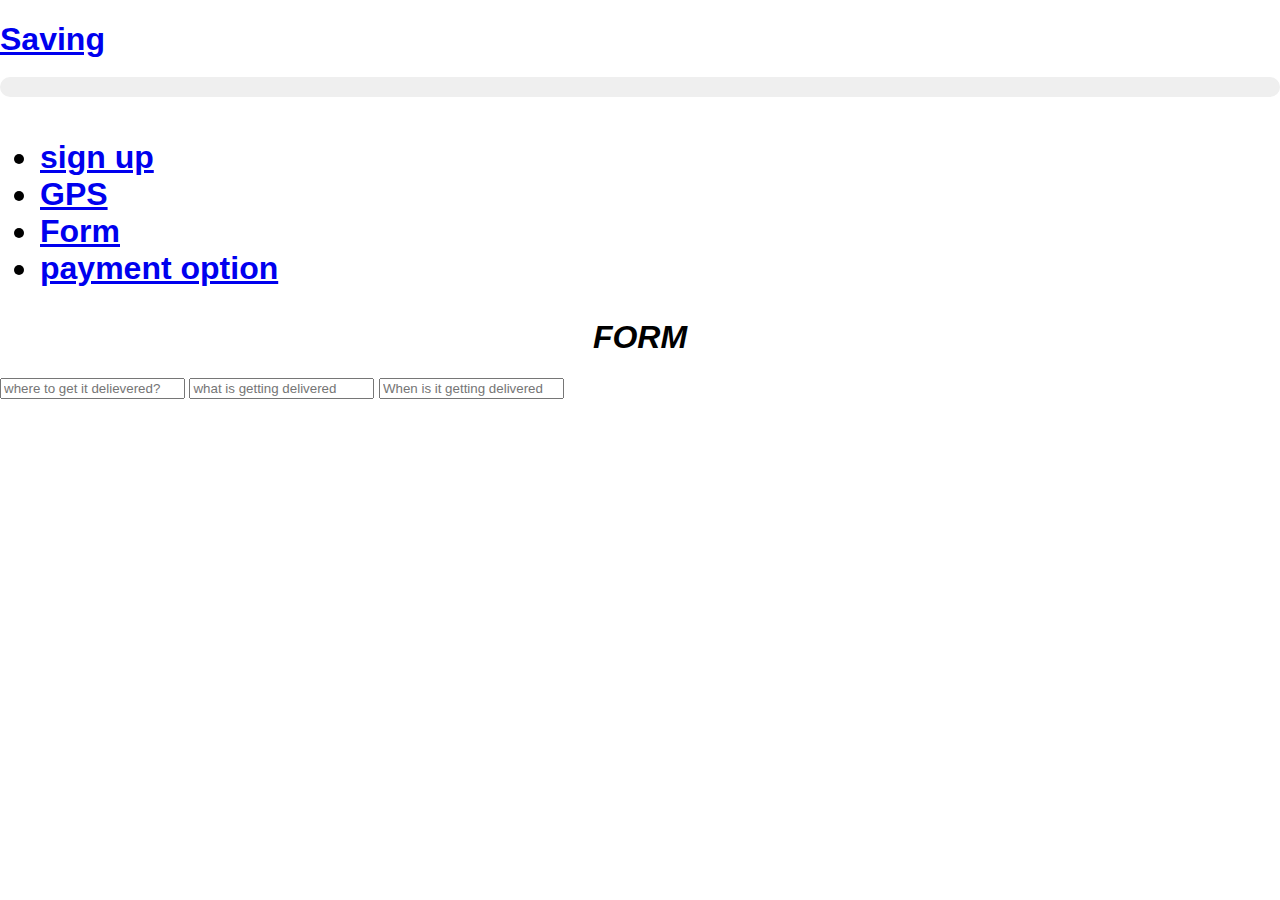
<file: form.html>
<!DOCTYPE html>
<html lang="en">

<head>
    <meta charset="UTF-8">
    <meta name="viewport" content="width=device-width, initial-scale=1.0">

    <!-- boothstrap css -->
    <link rel="stylesheet" href="https://cdn.jsdelivr.net/npm/bootstrap@4.5.3/dist/css/bootstrap.min.css"
        integrity="sha384-TX8t27EcRE3e/ihU7zmQxVncDAy5uIKz4rEkgIXeMed4M0jlfIDPvg6uqKI2xXr2" crossorigin="anonymous">
    <!-- BOOTSTRAP THEME -->
    <link rel="stylesheet" href="https://bootswatch.com/4/cyborg/bootstrap.min.css">
    <link rel="stylesheet" href="style.css">
    <title>Saving!</title>
    <title> Saving </title>
</head>
<h1 class="text-center bg-secondary">
    <a class="mehead" href="index.html">Saving
    </a>
 <!--  NAV BAR -->
    <nav class="navbar bg-light sticky-top navbar-light navbar-expand-lg">
		<div class="container">
			<a href="index.html" class="navbar-brand">
            </a>
			<button class="navbar-toggler" type="button" data-toggle="collapse" data-target="#navbarResponsive" aria-controls="navbarNavDropdown" aria-expanded="false" aria-label="Toggle navigation">
				<span class="navbar-toggler-icon"></span>
			</button>
			<div class="collapse navbar-collapse" id="navbarResponsive">
				<ul class="navbar-nav ml-auto">
                    <li class="nav-item">
                        <a class="nav-link" href="sign up.html">sign up
                        </li>
                        <li class="nav-item">
                            <a class="nav-link" href="GPS.html">GPS</a>
                        </li>
                        <li class="nav-item">
                            <a class="nav-link" href="Form.html">Form</a>
                        </li>
                        <li class="nav-item">
                            <a class="nav-link" href="payment option.html">payment option</a>
                        </li>
				</ul>

			</div>
		</div>
    </nav>
    <h1 style=" text-align: center; font-style: italic">
        FORM
    </h1>
    <div class="form">
        <form>
            <input type="text" ckass="input-box" placeholder="where to get it delievered?">
            <input type="text" ckass="input-box" placeholder="what is getting delivered ">
            <input type="text" ckass="input-box" placeholder="When is it getting delivered">
        </form>
    </div>
    </body>
    </html>
</file>
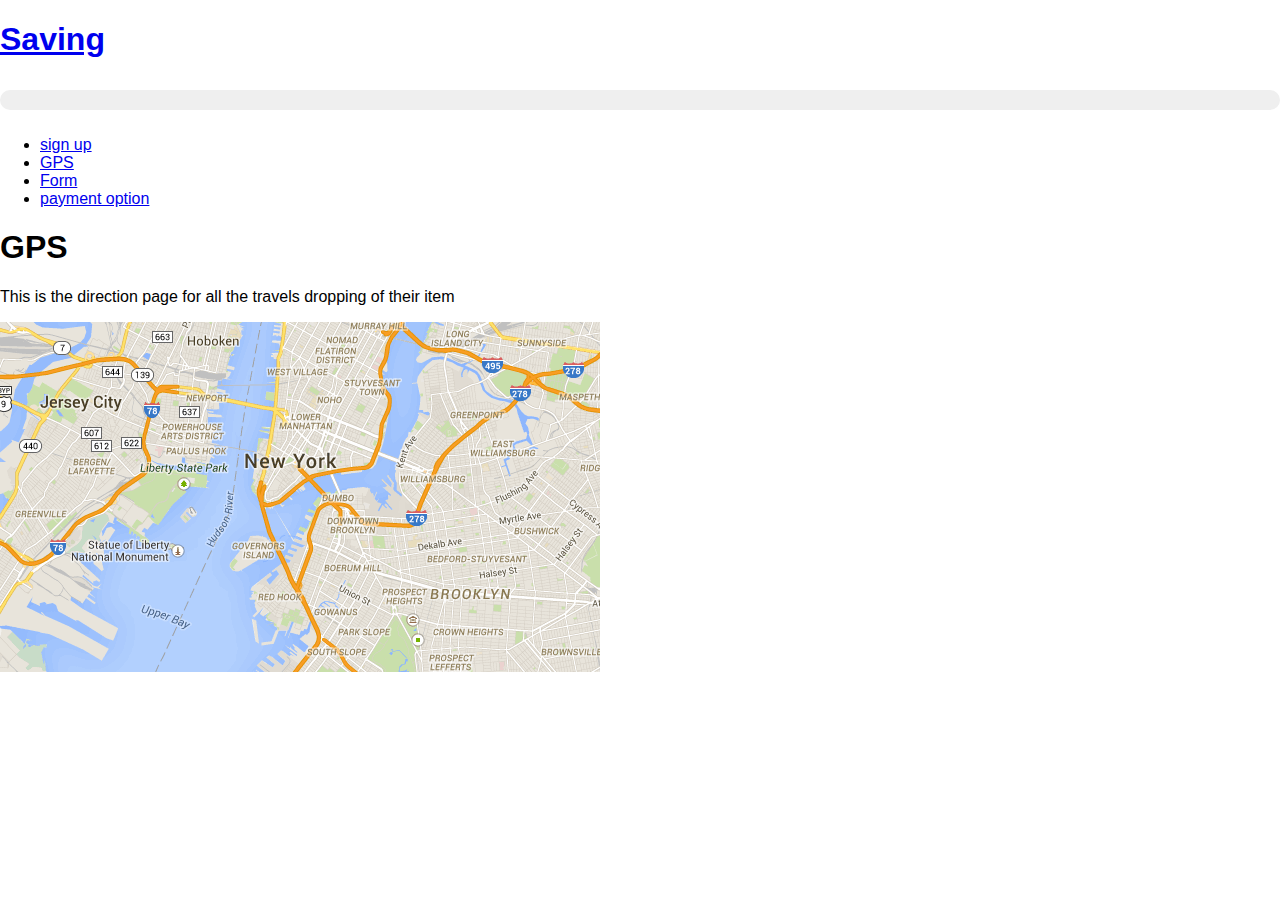
<file: GPS.html>
<!DOCTYPE html>
<html lang="en">

<head>
    <meta charset="UTF-8">
    <meta name="viewport" content="width=device-width, initial-scale=1.0">

    <!-- boothstrap css -->
    <link rel="stylesheet" href="https://cdn.jsdelivr.net/npm/bootstrap@4.5.3/dist/css/bootstrap.min.css"
        integrity="sha384-TX8t27EcRE3e/ihU7zmQxVncDAy5uIKz4rEkgIXeMed4M0jlfIDPvg6uqKI2xXr2" crossorigin="anonymous">
    <!-- BOOTSTRAP THEME -->
    <link rel="stylesheet" href="https://bootswatch.com/4/cyborg/bootstrap.min.css">
    <link rel="stylesheet" href="style.css">
    <title>Saving!</title>
    <title> Saving </title>
</head>
<h1 class="text-center bg-secondary">
    <a class="mehead" href="index.html">Saving
    </a>
</h1>
 <!--  NAV BAR -->
<nav class="navbar bg-light sticky-top navbar-light navbar-expand-lg">
    <div class="container">
        <a href="index.html" class="navbar-brand">
        </a>
        <button class="navbar-toggler" type="button" data-toggle="collapse" data-target="#navbarResponsive" aria-controls="navbarNavDropdown" aria-expanded="false" aria-label="Toggle navigation">
            <span class="navbar-toggler-icon"></span>
        </button>
        <div class="collapse navbar-collapse" id="navbarResponsive">
            <ul class="navbar-nav ml-auto">
                <li class="nav-item">
                    <a class="nav-link" href="sign up.html">sign up
                    </li>
                    <li class="nav-item">
                        <a class="nav-link" href="GPS.html">GPS</a>
                    </li>
                    <li class="nav-item">
                        <a class="nav-link" href="Form.html">Form</a>
                    </li>
                    <li class="nav-item">
                        <a class="nav-link" href="payment option.html">payment option</a>
                    </li>
            </ul>
        </div>
    </div>
</nav>
<body>
    <h1 class="offset-2 text-center">
        GPS
    </h1>
    <p class="offset-2 text-center">
        This is the direction page for all the travels dropping of their item<br>
    </p>
    <img src= "image/1243-xxxxxxxxxxx.png">
</body>
</html>
</file>
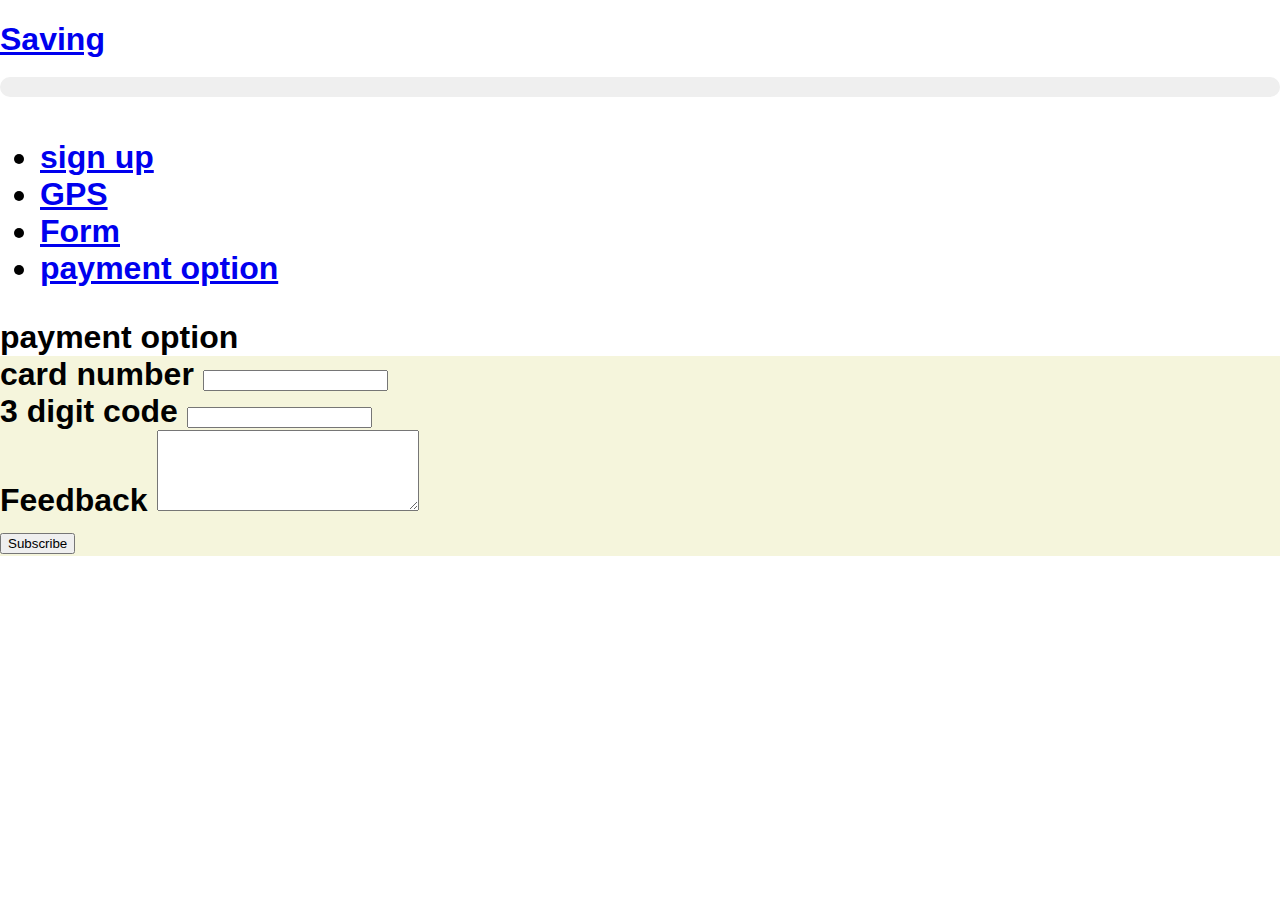
<file: paymentoption.html>
<!DOCTYPE html>
<html lang="en">

<head>
    <meta charset="UTF-8">
    <meta name="viewport" content="width=device-width, initial-scale=1.0">

    <!-- boothstrap css -->
    <link rel="stylesheet" href="https://cdn.jsdelivr.net/npm/bootstrap@4.5.3/dist/css/bootstrap.min.css"
        integrity="sha384-TX8t27EcRE3e/ihU7zmQxVncDAy5uIKz4rEkgIXeMed4M0jlfIDPvg6uqKI2xXr2" crossorigin="anonymous">
    <!-- BOOTSTRAP THEME -->
    <link rel="stylesheet" href="https://bootswatch.com/4/cyborg/bootstrap.min.css">
    <link rel="stylesheet" href="style.css">
    <title>Saving!</title>
    <title> Saving </title>
</head>
<h1 class="text-center bg-secondary">
    <a class="mehead" href="index.html">Saving
    </a>
 <!--  NAV BAR -->
    <nav class="navbar bg-light sticky-top navbar-light navbar-expand-lg">
		<div class="container">
			<a href="index.html" class="navbar-brand">
            </a>
			<button class="navbar-toggler" type="button" data-toggle="collapse" data-target="#navbarResponsive" aria-controls="navbarNavDropdown" aria-expanded="false" aria-label="Toggle navigation">
				<span class="navbar-toggler-icon"></span>
			</button>
			<div class="collapse navbar-collapse" id="navbarResponsive">
				<ul class="navbar-nav ml-auto">
                    <li class="nav-item">
                        <a class="nav-link" href="sign up.html">sign up
                        </li>
                        <li class="nav-item">
                            <a class="nav-link" href="GPS.html">GPS</a>
                        </li>
                        <li class="nav-item">
                            <a class="nav-link" href="Form.html">Form</a>
                        </li>
                        <li class="nav-item">
                            <a class="nav-link" href="payment option.html">payment option</a>
                        </li>
				</ul>

			</div>
		</div>
    </nav>
    <h1 class="text-center">payment option

    <!-- payment option box -->


    <div class="container width-full" style="background-color: beige">
        <div class="row">
            <div class="col">
                <div class="container">
                    <form>
                        <div class="row">
                            <div class="col-sm-4">
                                <div class="form-group">
                                    <label for="numberInput">card number </label>
                                    <input type="number" class="form-control" id="numberInput" required>
                                    <div class="col-sm-12">
                                        <div class="form-group">
                                            <label for="numberinput">3 digit code</label>
                                            <input type="number" class="form-control" id="numberinput" required>
                                            <div class="form-group col-md-6 offset-md-3">
                                                <label for="feedbackInput">Feedback</label>
                                                <textarea class="form-control" width="300" id="feedbackInput" cols="30"
                                                    rows="5"></textarea>
                                            </div>
                                            </div>
                                            <input type="submit" class="btn btn-primary" value="Subscribe">
                                        </div>

                                    </div>

                                </div>
                            </div>

                        </div>

                    </form>

                    <!-- payment option box -->

                </div>


            </div>
        </div>


    </div>


</body>

</html>
</file>
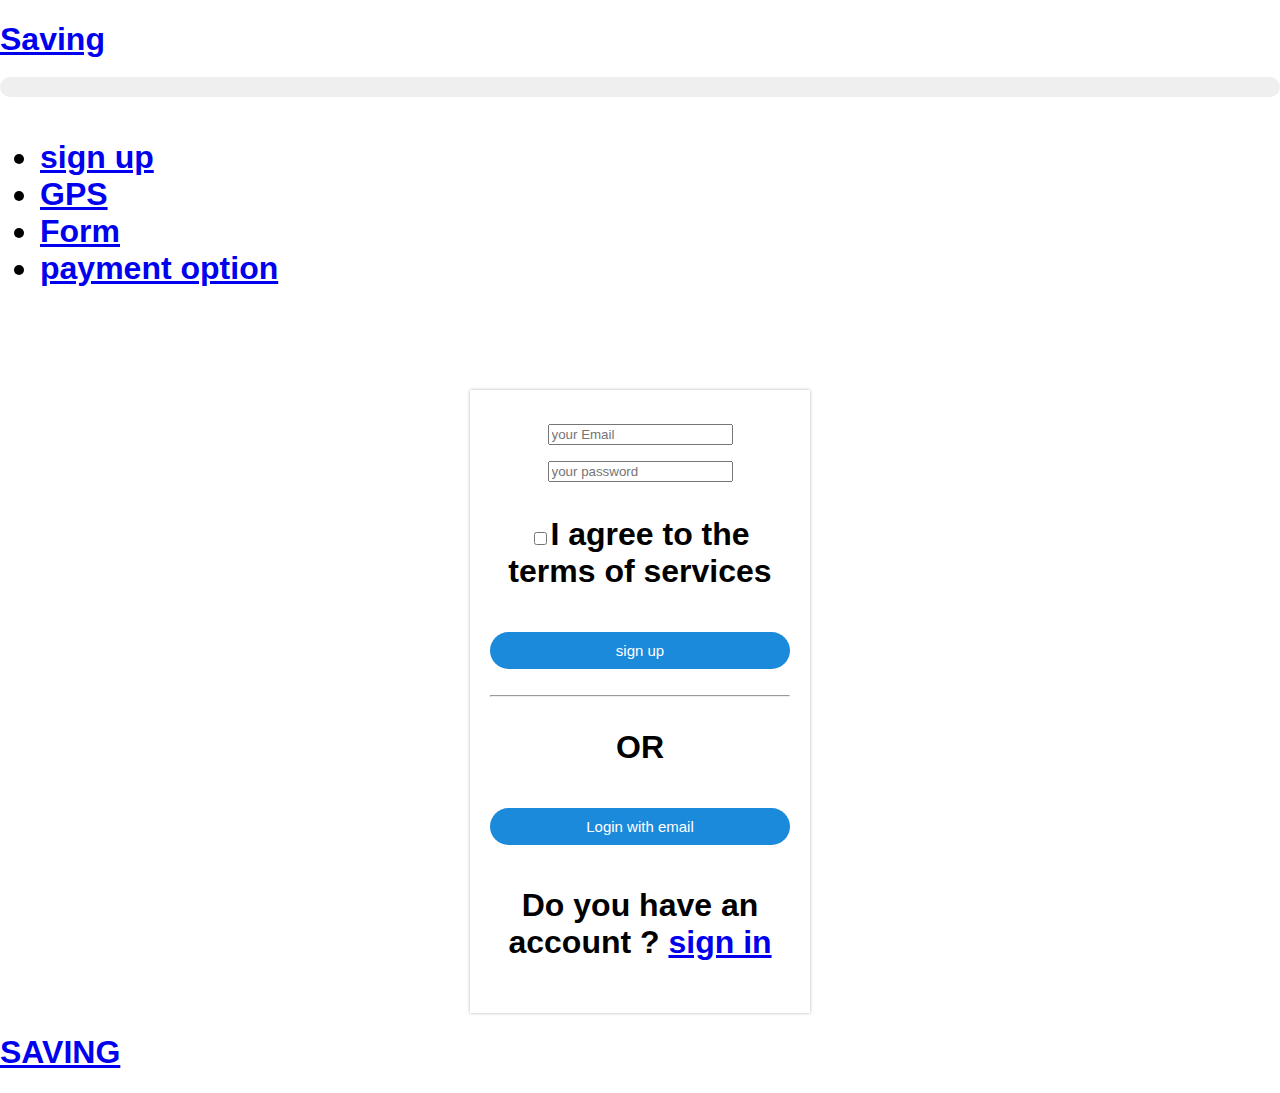
<file: signup.html>
<!DOCTYPE html>
<html lang="en">

<head>
    <meta charset="UTF-8">
    <meta name="viewport" content="width=device-width, initial-scale=1.0">

    <!-- boothstrap css -->
    <link rel="stylesheet" href="https://cdn.jsdelivr.net/npm/bootstrap@4.5.3/dist/css/bootstrap.min.css"
        integrity="sha384-TX8t27EcRE3e/ihU7zmQxVncDAy5uIKz4rEkgIXeMed4M0jlfIDPvg6uqKI2xXr2" crossorigin="anonymous">
    <!-- BOOTSTRAP THEME -->
    <link rel="stylesheet" href="https://bootswatch.com/4/cyborg/bootstrap.min.css">
    <link rel="stylesheet" href="style.css">
    <title>Saving!</title>
    <title> Saving </title>
</head>
<h1 class="text-center bg-secondary">
    <a class="mehead" href="index.html">Saving
    </a>
 <!--  NAV BAR -->
    <nav class="navbar bg-light sticky-top navbar-light navbar-expand-lg">
		<div class="container">
			<a href="index.html" class="navbar-brand">
            </a>
			<button class="navbar-toggler" type="button" data-toggle="collapse" data-target="#navbarResponsive" aria-controls="navbarNavDropdown" aria-expanded="false" aria-label="Toggle navigation">
				<span class="navbar-toggler-icon"></span>
			</button>
			<div class="collapse navbar-collapse" id="navbarResponsive">
				<ul class="navbar-nav ml-auto">
                    <li class="nav-item">
                        <a class="nav-link" href="sign up.html">sign up
                        </li>
                        <li class="nav-item">
                            <a class="nav-link" href="GPS.html">GPS</a>
                        </li>
                        <li class="nav-item">
                            <a class="nav-link" href="Form.html">Form</a>
                        </li>
                        <li class="nav-item">
                            <a class="nav-link" href="payment option.html">payment option</a>
                        </li>
				</ul>

			</div>
		</div>
    </nav>

</head>
    <body>
        <div class="sign-up-form">
        <form>
        <input type="email" ckass="input-box" placeholder="your Email">
        <input type="password" ckass="input-box" placeholder="your password">
        <p><span><input type="checkbox"></span>I agree to the terms of services</p>
        <button type="button" class="signup-btn">sign up</button>
        <hr>
        <p class="or">OR</p>
        <button type="button" class="signup-btn">Login with email</button>
        <P>Do you have an account ? <a href="#">sign in</a></P>
    </form>
    </div>
    </body>
<!-- Header -->
<h1 class="text-center bg-secondary">
    <a class="mehead" href="index.html">SAVING 
    </a>
</h1>
 
</body>

</html>
</file>
<file: style.css>
body {
    margin: 0;
    padding: o;
    font-family: sans-serif;
    background-size: cover;
    background-position: center;
}
.sign-up-form {
    width: 300px;
    box-shadow: 0 0 3px 0 rgba(0,0,0,0.3);
    background: #fff;
    padding: 20px;
    margin: 8% auto 0;
    text-align: center;
}

.sign-up-form h1 {
    color: #1c8adb;
    margin-bottom: 30px;
}

.input-box {
    border-radius: 20px;
    padding: 10px;
    margin: 10px 0;
    width: 100%;
    border: 1px solid #999;
    outline: none;
}

button {
    color: #fff;
    width: 100%;
    padding: 10px;
    border-radius: 20px;
    font-size: 15px;
    margin: 10px 0;
    border: none;
    outline: none;
    cursor: pointer;
}
.signup-btn {
    background-color: #1c8adb;   
}
</file>
